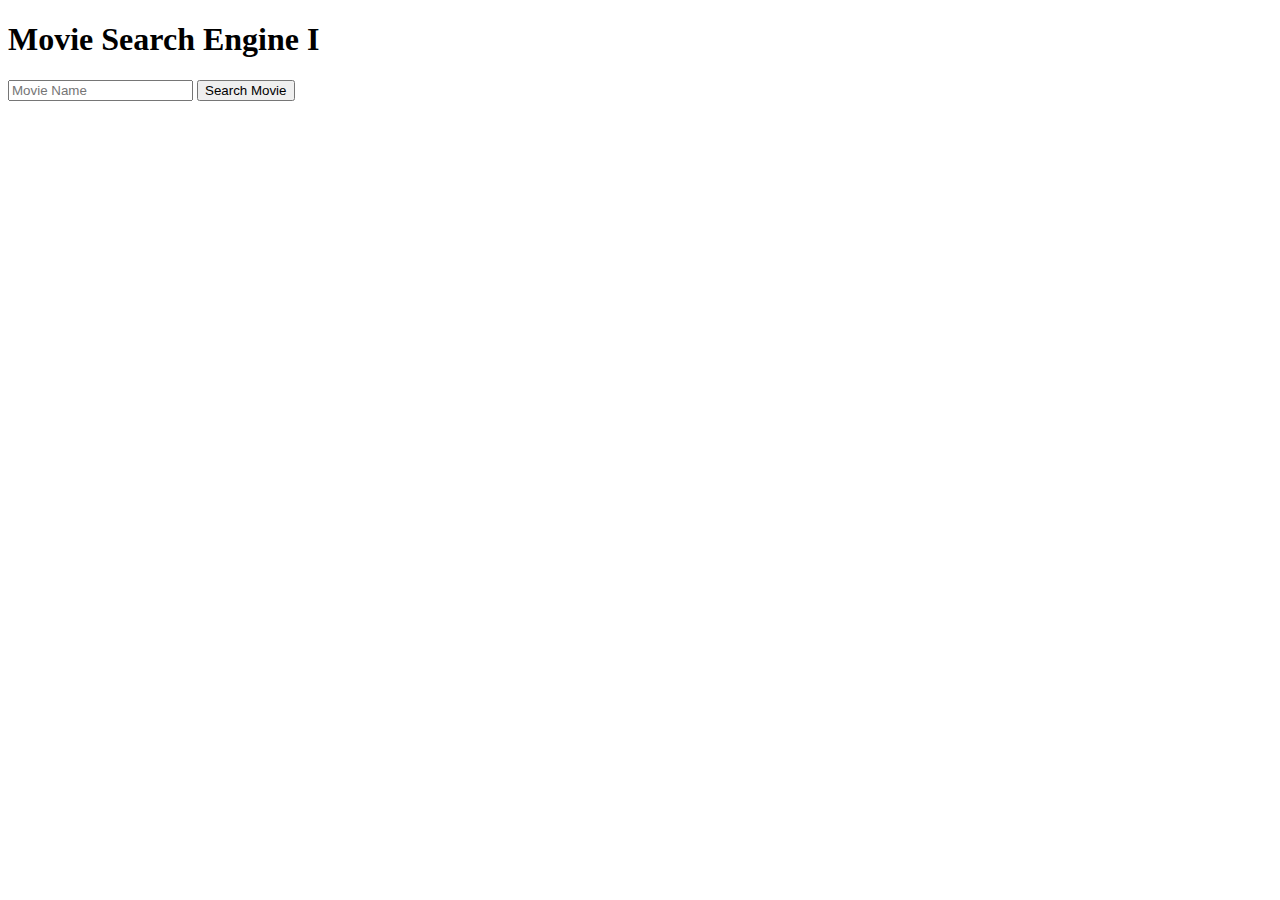
<file: Week-1/Day-1/Movie search engine - I/index.html>
<!DOCTYPE html>
<html lang="en">
<head>
    <meta charset="UTF-8">
    <meta http-equiv="X-UA-Compatible" content="IE=edge">
    <meta name="viewport" content="width=device-width, initial-scale=1.0">
    <title>Movie Search Engine I</title>
</head>
<body>
    <h1>Movie Search Engine I </h1>
    <input type="text"  id="name" placeholder="Movie Name ">
    <button onClick="searchMovie()">Search Movie</button>
</body>
</html>
<script type="text/javascript">
    async function searchMovie(){
        try{
        let name = document.getElementById('name').value;

        let response = await fetch(`http://www.omdbapi.com/?apikey=efd7bf97&t=${name}`);

        let data = await response.json()

        console.log(data);
        }catch(error){
            console.log(error)
        }
    }
</script>
</file>
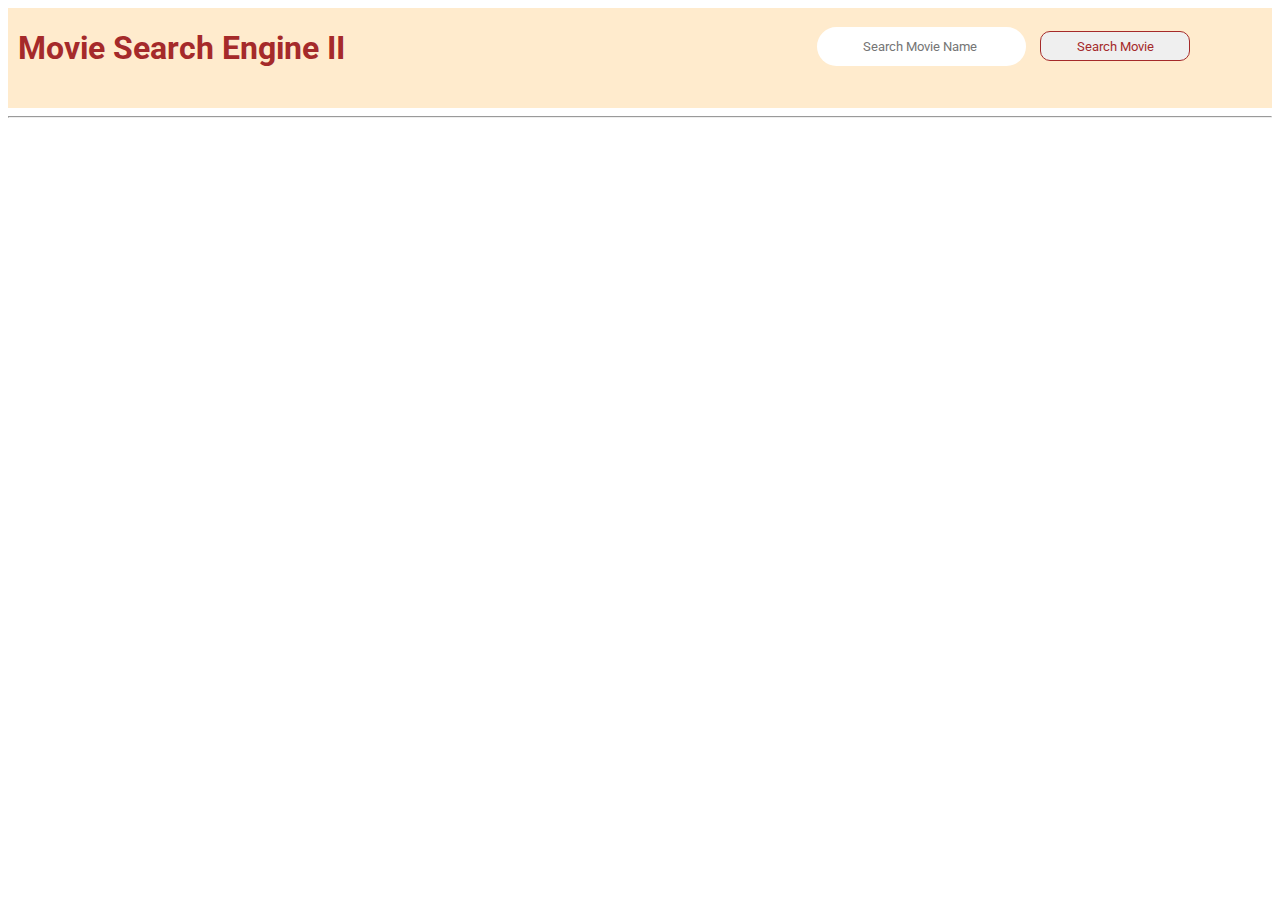
<file: Week-1/Day-1/Movie search engine - II/index.html>
<!DOCTYPE html>
<html lang="en">
<head>
    <meta charset="UTF-8">
    <meta http-equiv="X-UA-Compatible" content="IE=edge">
    <meta name="viewport" content="width=device-width, initial-scale=1.0">
    <title>Movie Search Engine II</title>
    <link rel="stylesheet" href="movie.css">
    <link rel="preconnect" href="https://fonts.googleapis.com">
    <link rel="preconnect" href="https://fonts.gstatic.com" crossorigin>
    <link href="https://fonts.googleapis.com/css2?family=Roboto:ital,wght@0,300;0,400;1,500;1,900&display=swap" rel="stylesheet">

    <script src="movie.js"></script>
</head>
<body>
    <div class="navbar">
        <div class="header">
            <h1>Movie Search Engine II </h1>
         </div>
         <div class="right">
            <input type="text"  id="name" placeholder="Search Movie Name ">
            <button onClick="searchMovie()">Search Movie</button>
        </div>
    </div>
    <hr>
    <div class="products">
        <div id="box">

        </div>
    </div>
</body>
</html>
</file>
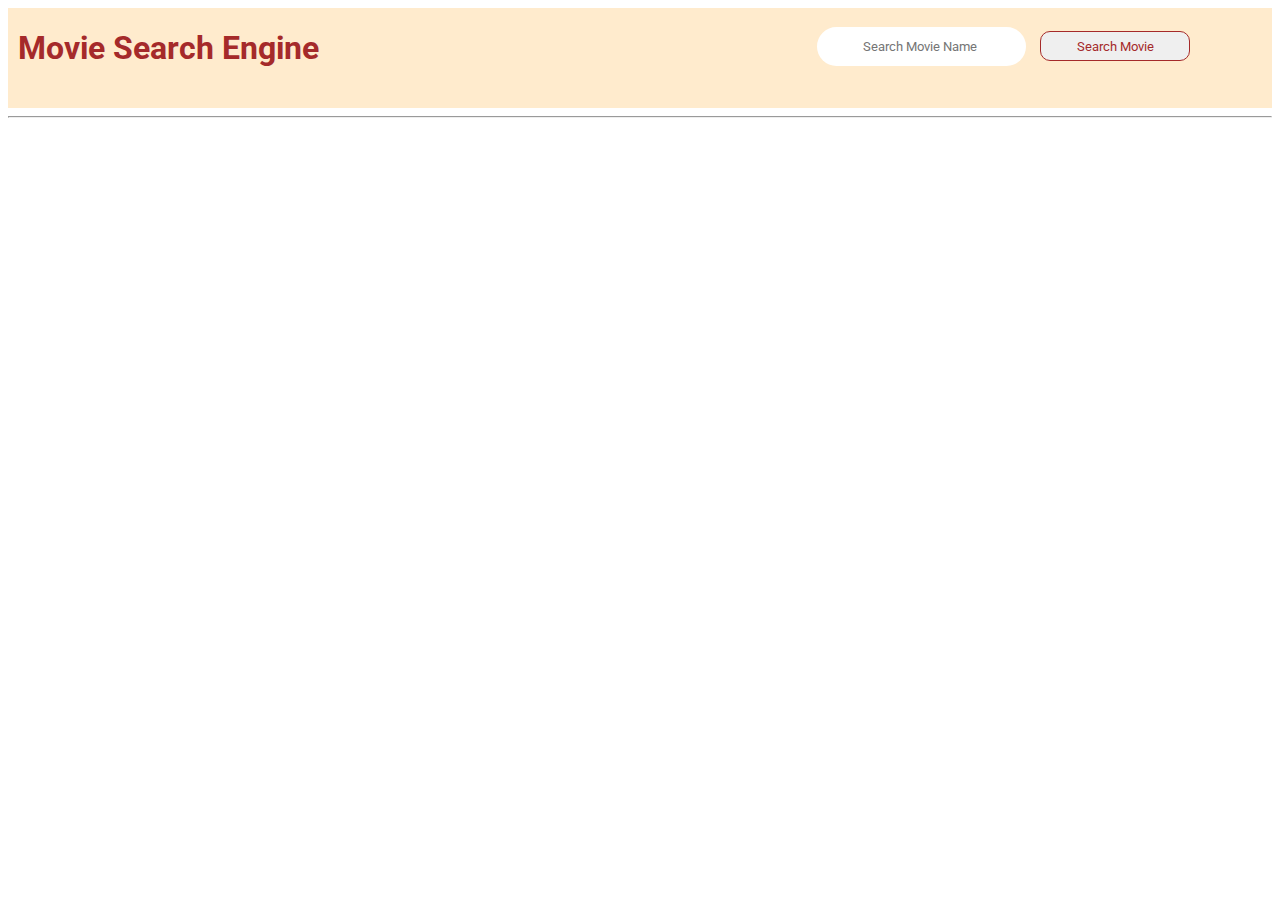
<file: Week-1/Day-1/Movie search engine - III/index.html>
<!DOCTYPE html>
<html lang="en">
<head>
    <meta charset="UTF-8">
    <meta http-equiv="X-UA-Compatible" content="IE=edge">
    <meta name="viewport" content="width=device-width, initial-scale=1.0">
    <title>Movie Search Engine</title>
    <link rel="stylesheet" href="movie.css">
    <link rel="preconnect" href="https://fonts.googleapis.com">
    <link rel="preconnect" href="https://fonts.gstatic.com" crossorigin>
    <link href="https://fonts.googleapis.com/css2?family=Roboto:ital,wght@0,300;0,400;1,500;1,900&display=swap" rel="stylesheet">

    <script src="movie.js"></script>
</head>
<body>
    <div class="navbar">
        <div class="header">
            <h1>Movie Search Engine </h1>
         </div>
         <div class="right">
            <input type="text"  id="name" placeholder="Search Movie Name ">
            <button onClick="searchMovie()">Search Movie</button>
        </div>
    </div>
    <hr>
    <div class="products">
        <div id="box">

        </div>
    </div>
</body>
</html>
</file>
<file: Week-1/Day-1/Movie search engine - II/movie.css>
*{
    font-family: 'Roboto', sans-serif;
}
.navbar{
    width: 100%;
    height:100px;
    background-color: blanchedalmond;
    margin:0;
    
}

.header{
    float: left;
    color:brown;
    margin-left: 10px;
}

.navbar > .right{
    float: right;
    margin-top: 1.5%;
    margin-right: 5px;
    /* border: 1px solid red; */
    width: 450px;
    
    
}

.navbar .right input{
    height:30px;
    border-radius: 20px;
    width: 200px;
    text-align: center;
    padding:1%;
    margin-right: 10px;
    cursor: pointer;
    outline: none;
    border: none;
    /* direction: none; */
}

.navbar .right button{
    width: 150px;
    height: 30px;
    border-radius: 10px;
    color:brown ;
    border: 1px solid brown ;
}

button:hover{
    box-shadow: 0 1px 5px rgba(0, 0, 0, 7);
}

#box{
    width: 90%;
    background-color: palevioletred;
    display: grid;
    grid-template-columns: 25% 25% 25% 25%;
    margin: auto;

}

#box div{
    margin: 10px;
    line-height: 5px;
    padding:5px;
}

#box div img{
    height: 300px;
    width: 100%;
}

#box div span{
 color:brown    
}
</file>
<file: Week-1/Day-1/Movie search engine - III/movie.css>
*{
    font-family: 'Roboto', sans-serif;
}
.navbar{
    width: 100%;
    height:100px;
    background-color: blanchedalmond;
    margin:0;
    
}

.header{
    float: left;
    color:brown;
    margin-left: 10px;
}

.navbar > .right{
    float: right;
    margin-top: 1.5%;
    margin-right: 5px;
    /* border: 1px solid red; */
    width: 450px;
    
    
}

.navbar .right input{
    height:30px;
    border-radius: 20px;
    width: 200px;
    text-align: center;
    padding:1%;
    margin-right: 10px;
    cursor: pointer;
    outline: none;
    border: none;
    /* direction: none; */
}

.navbar .right button{
    width: 150px;
    height: 30px;
    border-radius: 10px;
    color:brown ;
    border: 1px solid brown ;
}

button:hover{
    box-shadow: 0 1px 5px rgba(0, 0, 0, 7);
}

#box{
    width: 90%;
    background-color: palevioletred;
    display: grid;
    grid-template-columns: 25% 25% 25% 25%;
    margin: auto;

}

#box div{
    margin: 10px;
    line-height: 5px;
    padding:5px;
}

#box div img{
    height: 300px;
    width: 100%;
}

#box div span{
 color:brown    
}

#rp{
    color: red;
    font-size: 20px;
    margin-left: 100px;
    font-weight:bold;
}
</file>
